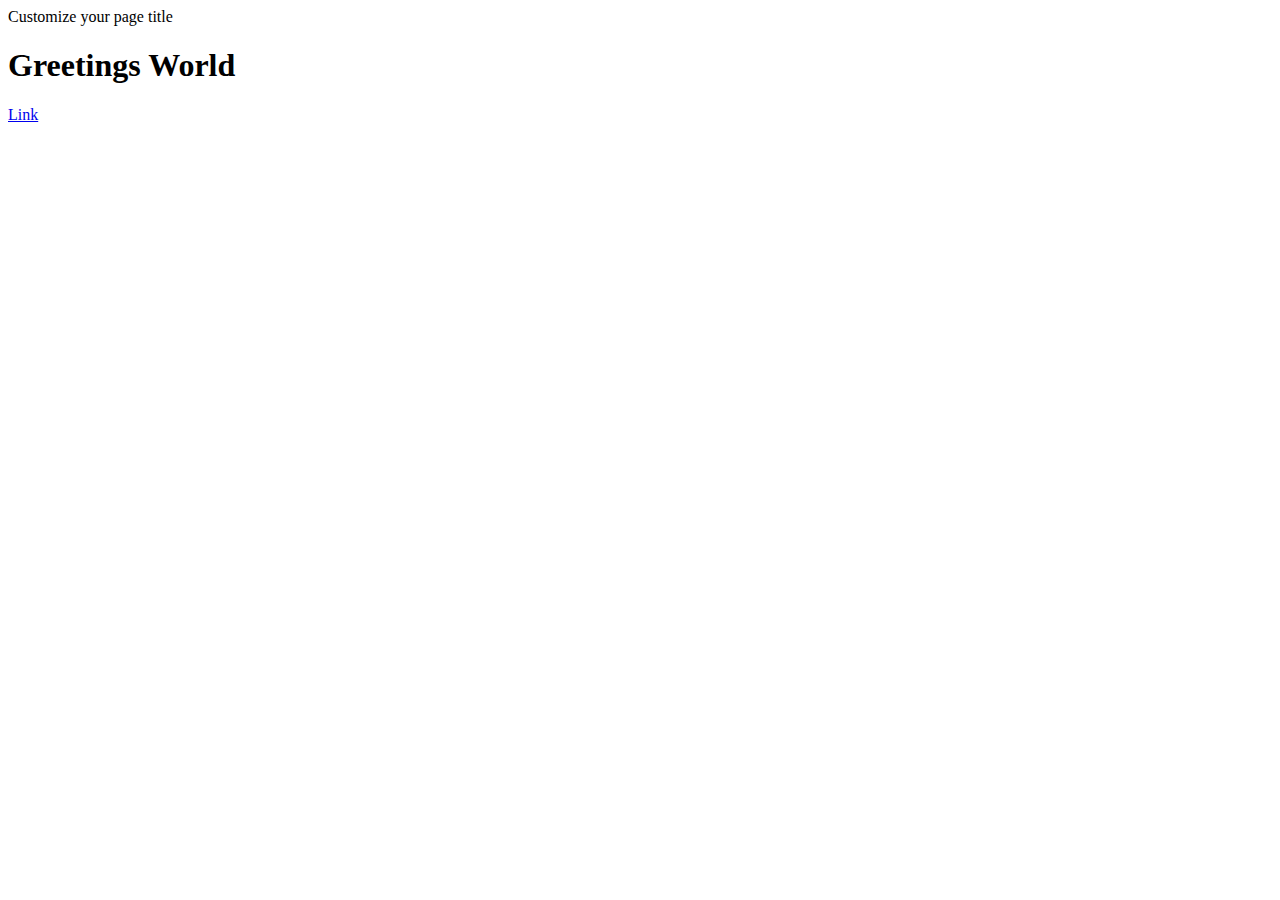
<file: index.html>
<!DOCTYPE html>
<html lang="en">
<head>
    <meta charset="UTF-8">
    <meta name="viewport" content="width=device-width, initial-scale=1.0">
     Customize your page title 
    <title>Demo Challenge</title>
    <!-- This is how you include the CSS file in your page -->
    <link rel="stylesheet" href="styles.css"/>
</head>
<body>
    <!-- Customize your greeting -->
    <h1>Greetings World</h1>
    <!-- Customize the text on your Link -->
    <a href="./about.html">Link</a>
    <script>
       alert("Hello Im grateful to have this time to introduce myself my main goal is to become a software developer for cloud base programs. ");
    </script>
</body>
</html>
</file>
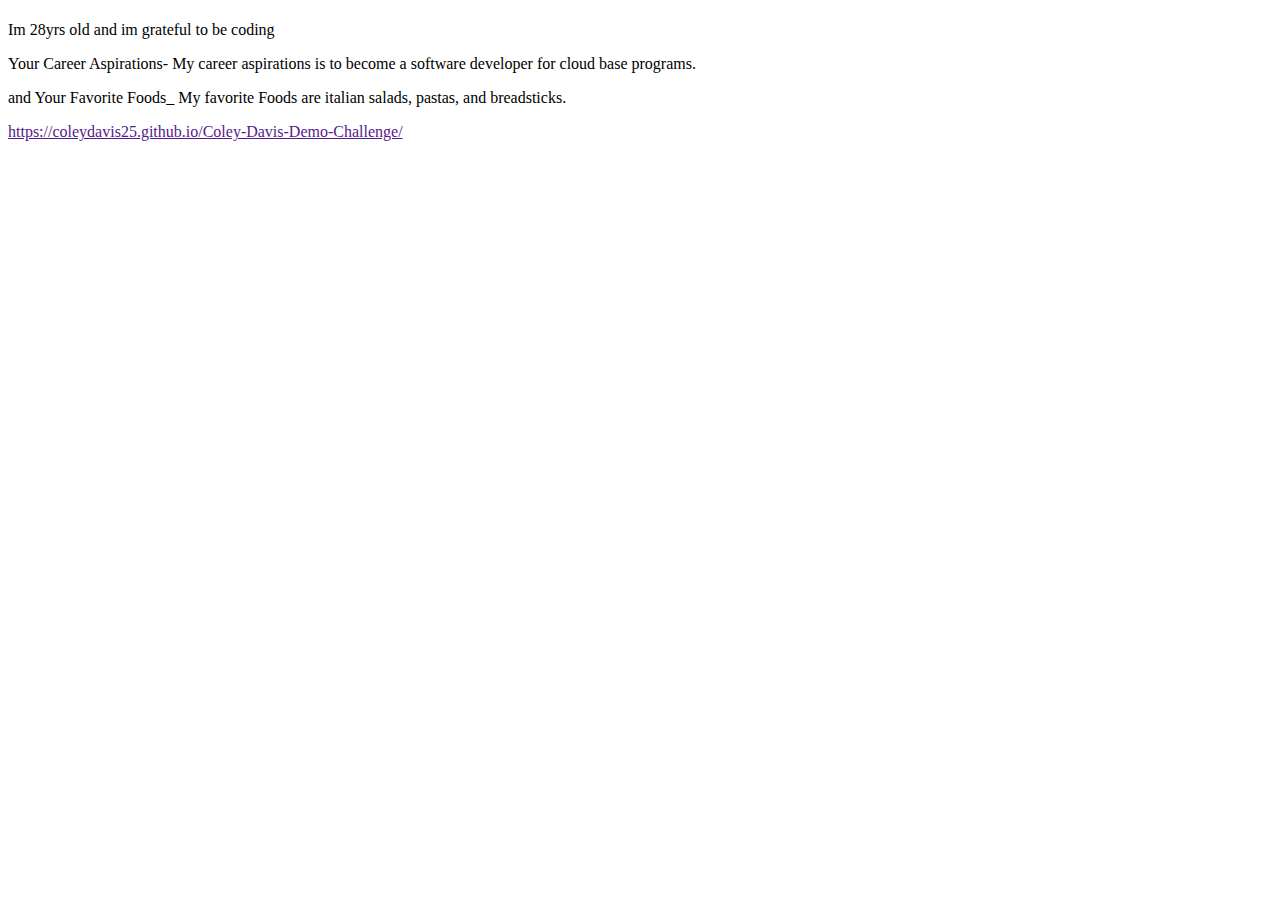
<file: about.html>
<!DOCTYPE html>
<html lang="en">
<head>
    <meta charset="UTF-8">
    <meta name="viewport" content="width=device-width, initial-scale=1.0">
    <title>About Me</title>
    <!-- What about the CSS? -->
</head>
<body>
    <!-- Set a page heading -->
    <h1></h1>
    <!-- Replace the InnerHTML text below with what is being asked for -->
    <p>Im 28yrs old and im grateful to be coding</p>
    <p>Your Career Aspirations- My career aspirations is to become a software developer for cloud base programs.</p>
    <p>and Your Favorite Foods_ My favorite Foods are italian salads, pastas, and breadsticks.</p>
    <!-- Correct the link to the Homepage and Customize the Link Text -->
    <a href="">https://coleydavis25.github.io/Coley-Davis-Demo-Challenge/</a>
</body>
</html>
</file>
<file: styles.css>
a {
    /* customize the color for your links */
    color: "blue"
}
</file>
